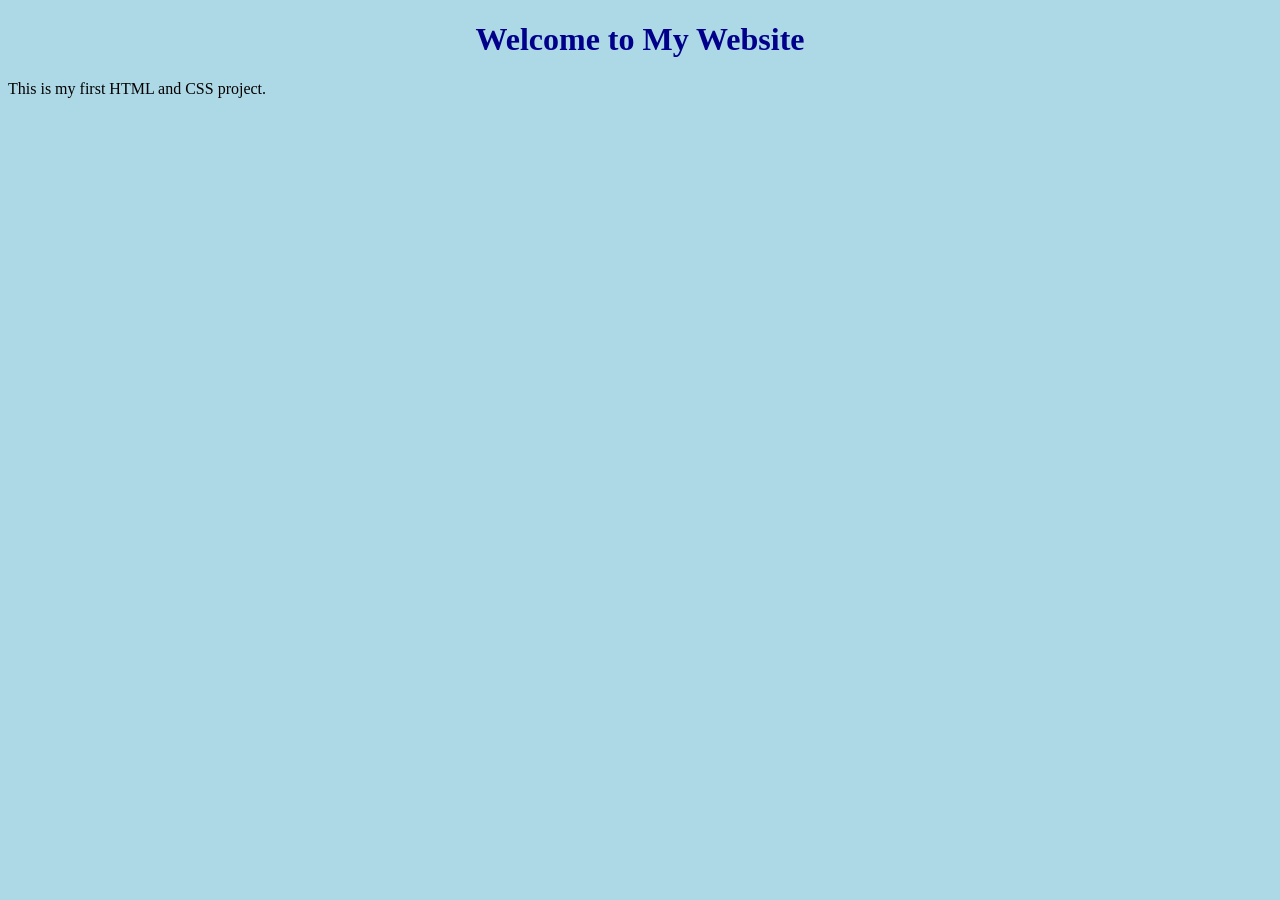
<file: index.html>
<!DOCTYPE html>
<html>
<head>
    <title>My First Page</title>
    <link rel="stylesheet" href="style.css">
</head>
<body>

    <h1>Welcome to My Website</h1>
    <p>This is my first HTML and CSS project.</p>

</body>
</html>
</file>
<file: style.css>
body {
    background-color: lightblue;
}

h1 {
    color: darkblue;
    text-align: center;
}
</file>
